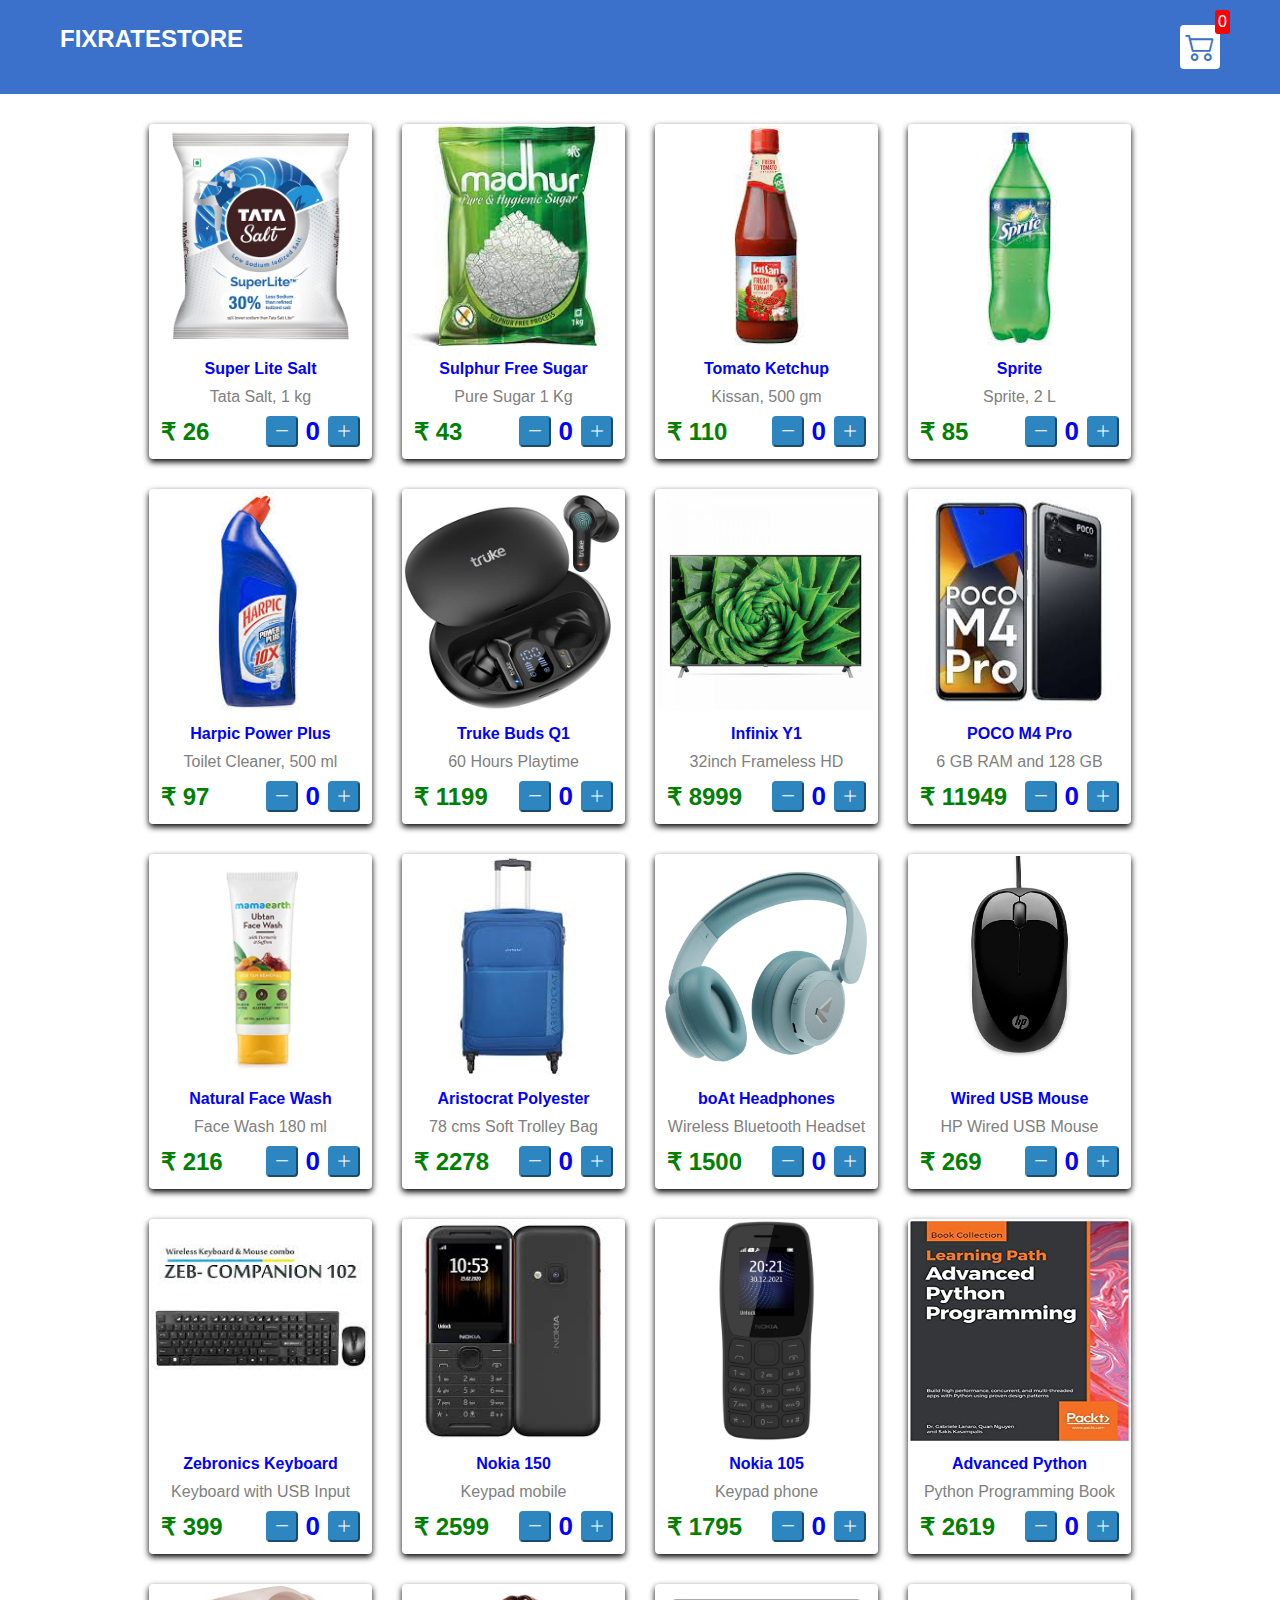
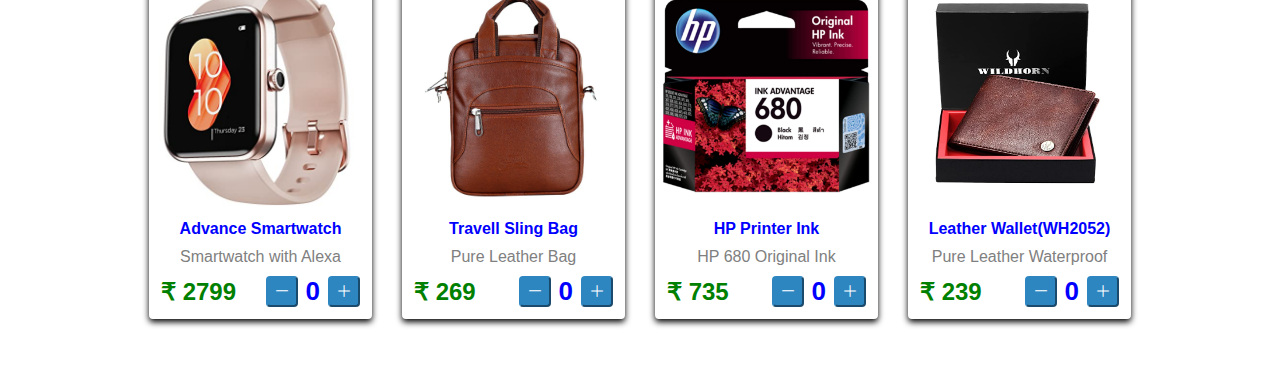
<file: index.html>
<!DOCTYPE html>
<html lang="en">
<head>
  <meta charset="UTF-8">
  <meta http-equiv="X-UA-Compatible" content="IE=edge">
  <meta name="viewport" content="width=device-width, initial-scale=1.0">
  <title>FIXRATESTORE</title>
  <link rel="stylesheet" href="https://cdn.jsdelivr.net/npm/bootstrap-icons@1.8.1/font/bootstrap-icons.css">
</head>
<style>
  * {
  margin: 0;
  padding: 0;
  box-sizing: border-box;
}

body {
  font-family: sans-serif;
}

i {
  cursor: pointer;
}

a {
  text-decoration: none;
  color: white;
}

.navbar {
  display: flex;
  flex-direction: row;
  justify-content: space-between;
  background-color: #3B71CA;
  color: white;
  padding: 25px 60px;
  margin-bottom: 30px;
}

.cart {
  position: relative;
  background-color: #fff;
  color: #3B71CA;
  font-size: 30px;
  padding: 5px;
  border-radius: 4px;
}

.cartAmount {
  position: absolute;
  top: -15px;
  right: -10px;
  font-size: 16px;
  background-color: red;
  color: white;
  padding: 3px;
  border-radius: 3px;
}

.shop {
  display: grid;
  grid-template-columns: repeat(4, 223px);
  gap: 30px;
  justify-content: center;
  margin-bottom: 50px;
}

@media (max-width: 1000px) {
  .shop {
    grid-template-columns: repeat(2, 223px);
  }
}

@media (max-width: 500px) {
  .shop {
    grid-template-columns: repeat(1, 223px);
  }
}

.item {
  box-shadow: 0 3px 6px black;
  border: 2px solid white;
  background-color: white;
  border-radius: 4px;
}
.item img {
  width: 100%;
  border-radius: 2px 2px 0 0;
}

.details {
  display: flex;
  flex-direction: column;
  padding: 10px;
  gap: 10px;
  font-size: 16px;
}

.price-quantity {
  display: flex;
  flex-direction: row;
  justify-content: space-between;
  align-items: center;
  font-size: 16px;
}

.buttons {
  display: flex;
  flex-direction: row;
  gap: 8px;
  font-size: 16px;
}

#btn1, .bi-dash-lg {
  background-color: #2E86C1;
  color: white;
  font-weight: bolder;
  font-size: 16px;
  border-color: #2E86C1;
  border-radius: 4px;
  padding: 1px 3px;
}

#btn2, .bi-plus-lg {
  background-color: #2E86C1;
  color: white;
  font-weight: bolder;
  font-size: 16px;
  border-color: #2E86C1;
  border-radius: 4px;
  padding: 1px 3px;
}

#cut{
  background-color: red;
  color: white;
  font-weight: bolder;
  font-size: 16px;
  border-color: red;
  border-radius: 4px;
  padding: 1px 3px;
}

.text-center {
  text-align: center;
  margin-bottom: 20px;
}

.HomeBtn{
  background-color: #3B71CA;
  color: white;
  border: none;
  padding: 6px;
  border-radius: 3px;
  cursor: pointer;
  margin-top: 10px;
  padding: 8px 22px;
}

.checkout{
  background-color: #3B71CA;
  color: white;
  border: none;
  padding: 6px;
  border-radius: 3px;
  cursor: pointer;
  margin-top: 10px;
  padding: 8px 12px;
}

.removeAll {
  background-color: red;
  color: white;
  border: none;
  padding: 6px;
  border-radius: 3px;
  cursor: pointer;
  margin-top: 10px;
  padding: 8px 12px;
}

.bi-x-lg {
  color: white;
  font-weight: bold;
}

.shopping-cart {
  display: grid;
  grid-template-columns: repeat(1, 320px);
  justify-content: center;
  gap: 15px;
}

.cart-item {
  border: 2px solid white;
  border-radius: 5px;
  display: flex;
}

.title-price-x {
  width: 195px;
  display: flex;
  align-items: center;
  justify-content: space-between;
}

.title-price {
  display: flex;
  align-items: center;
  gap: 10px;
}

.cart-item-price {
  background-color: #3B71CA;
  color: white;
  border-radius: 4px;
  padding: 3px 6px;
}

.quantity{
  color: #3B71CA;
  font-weight: bolder;
} 
</style>
<body>
  <div class="navbar">
    <a href="index.html">
      <h2>FIXRATESTORE</h2>
    </a>
    <a href="cart.html">
      <div class="cart">
        <i class="bi bi-cart2"></i>
        <div id="cartAmount" class="cartAmount">0</div>
      </div>
    </a>
  </div>
  <div class="shop" id="shop">
  </div>
</body>
<script src="src/Data.js"></script>
<script src="src/main.js"></script>

</html>
</file>
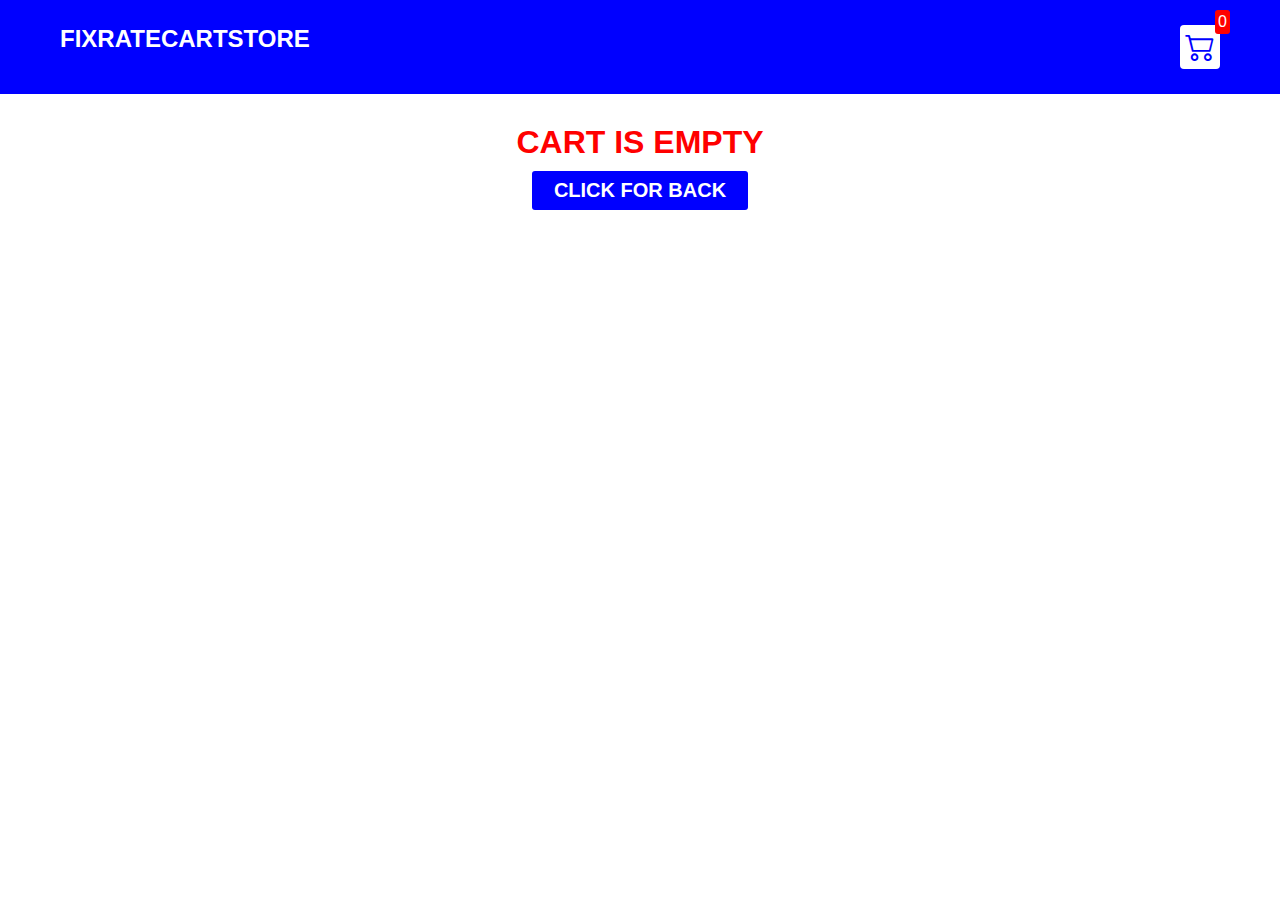
<file: cart.html>
<!DOCTYPE html>
<html lang="en">

<head>
  <meta charset="UTF-8">
  <meta http-equiv="X-UA-Compatible" content="IE=edge">
  <meta name="viewport" content="width=device-width, initial-scale=1.0">
  <title>FIXRATECARTSTORE</title>
  <link rel="stylesheet" href="https://cdn.jsdelivr.net/npm/bootstrap-icons@1.8.1/font/bootstrap-icons.css">
</head>
<style>
  * {
  margin: 0;
  padding: 0;
  box-sizing: border-box;
}

body {
  font-family: sans-serif;
}

i {
  cursor: pointer;
}

a {
  text-decoration: none;
  color: white;
}

.navbar {
  display: flex;
  flex-direction: row;
  justify-content: space-between;
  background-color: blue;
  color: white;
  padding: 25px 60px;
  margin-bottom: 30px;
}

.cart {
  position: relative;
  background-color: #fff;
  color: blue;
  font-size: 30px;
  padding: 5px;
  border-radius: 4px;
}

.cartAmount {
  position: absolute;
  top: -15px;
  right: -10px;
  font-size: 16px;
  background-color: red;
  color: white;
  padding: 3px;
  border-radius: 3px;
}

.shop {
  display: grid;
  grid-template-columns: repeat(4, 223px);
  gap: 30px;
  justify-content: center;
  margin-bottom: 50px;
}

@media (max-width: 1000px) {
  .shop {
    grid-template-columns: repeat(2, 223px);
  }
}

@media (max-width: 500px) {
  .shop {
    grid-template-columns: repeat(1, 223px);
  }
}

.item {
  border: 2px solid blue;
  background-color: #DAF7A6;
  border-radius: 4px;
}
.item img {
  width: 100%;
  border-radius: 2px 2px 0 0;
}

.details {
  display: flex;
  flex-direction: column;
  padding: 10px;
  gap: 10px;
  font-size: 16px;
}

.price-quantity {
  display: flex;
  flex-direction: row;
  justify-content: space-between;
  align-items: center;
  font-size: 16px;
}

.buttons {
  display: flex;
  flex-direction: row;
  gap: 8px;
  font-size: 16px;
}

#btn1, .bi-dash-lg {
  background-color: #2E86C1;
  color: white;
  font-weight: bolder;
  font-size: 16px;
  border-color: #2E86C1;
  border-radius: 4px;
  padding: 1px 3px;
}

#btn2, .bi-plus-lg {
  background-color: #2E86C1;
  color: white;
  font-weight: bolder;
  font-size: 16px;
  border-color: #2E86C1;
  border-radius: 4px;
  padding: 1px 3px;
}

#cut{
  background-color: red;
  color: white;
  font-weight: bolder;
  font-size: 16px;
  border-color: red;
  border-radius: 4px;
  padding: 1px 3px;
}

.text-center {
  text-align: center;
  margin-bottom: 20px;
}

.HomeBtn{
  background-color: blue;
  color: white;
  border: none;
  padding: 6px;
  border-radius: 3px;
  cursor: pointer;
  margin-top: 10px;
  padding: 8px 22px;
}

.checkout{
  background-color: blue;
  color: white;
  border: none;
  padding: 6px;
  border-radius: 3px;
  cursor: pointer;
  margin-top: 10px;
  padding: 8px 12px;
}

.removeAll {
  background-color: red;
  color: white;
  border: none;
  padding: 6px;
  border-radius: 3px;
  cursor: pointer;
  margin-top: 10px;
  padding: 8px 12px;
}

.bi-x-lg {
  color: white;
  font-weight: bold;
}

.shopping-cart {
  display: grid;
  grid-template-columns: repeat(1, 320px);
  justify-content: center;
  gap: 15px;
}

.cart-item {
  border: 2px solid blue;
  border-radius: 5px;
  display: flex;
}

.title-price-x {
  width: 195px;
  display: flex;
  align-items: center;
  justify-content: space-between;
}

.title-price {
  display: flex;
  align-items: center;
  gap: 10px;
}

.cart-item-price {
  background-color: blue;
  color: white;
  border-radius: 4px;
  padding: 3px 6px;
}

.quantity{
  color: blue;
  font-weight: bolder;
} 
</style>
<body>
  <div class="navbar">
    <a href="index.html">
      <h2>FIXRATECARTSTORE</h2>
    </a>

    <a href="cart.html">
      <div class="cart">
        <i class="bi bi-cart2"></i>
        <div id="cartAmount" class="cartAmount">0</div>
      </div>
    </a>

  </div>

  <div id="label" class="text-center"></div>

  <div class="shopping-cart" id="shopping-cart"></div>
</body>
<script src="src/Data.js"></script>
<script src="src/cart.js"></script>

</html>
</file>
